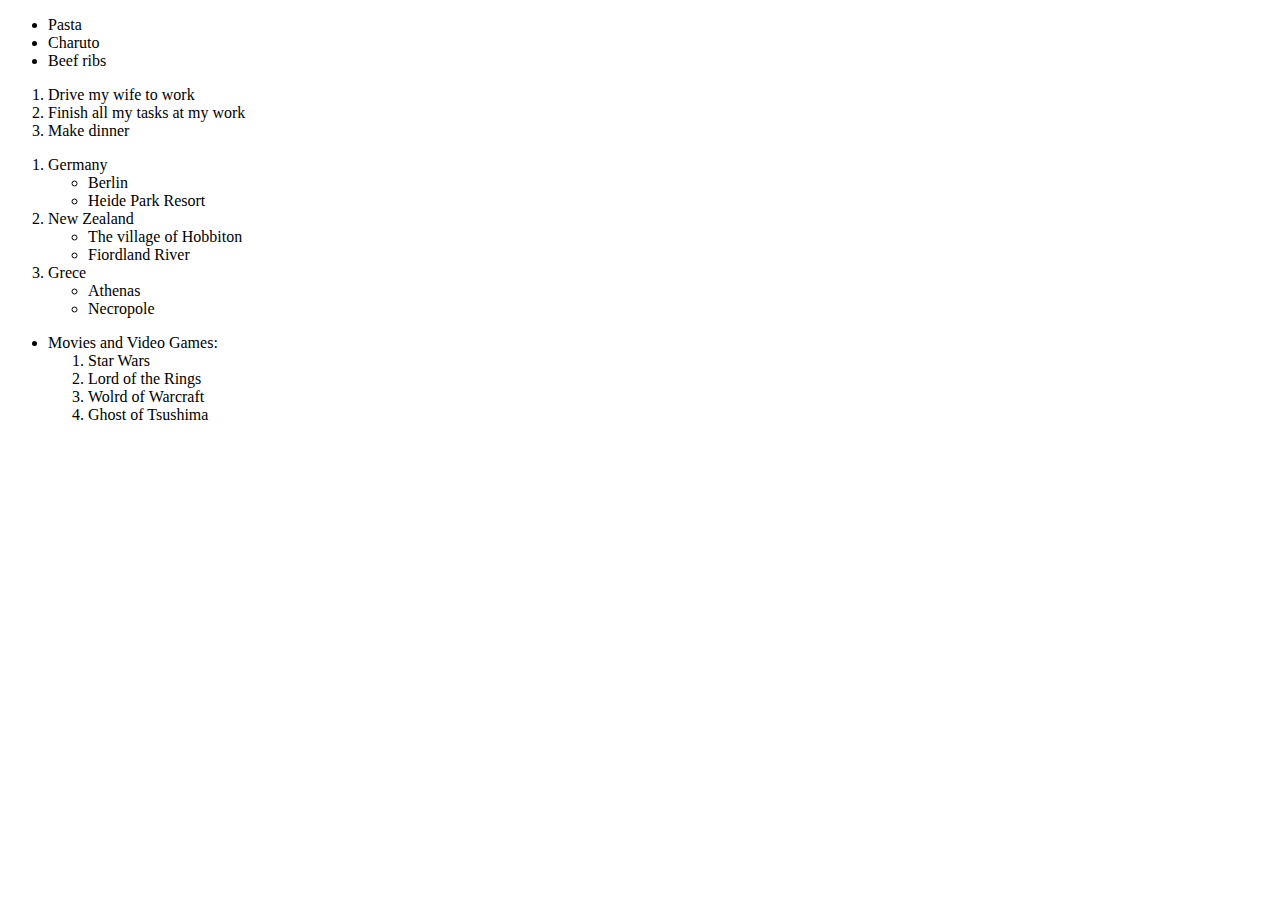
<file: index.html>
<!DOCTYPE html>
<html lang="en">
<head>
  <meta charset="UTF-8">
  <meta name="viewport" content="width=device-width, initial-scale=1.0">
  <title>Document</title>
</head>
<body>
  <ul>
    <li>Pasta</li>
    <li>Charuto</li>
    <li>Beef ribs</li>
  </ul> 
  <ol>
    <li>Drive my wife to work</li>
    <li>Finish all my tasks at my work</li>
    <li>Make dinner</li>
  </ol> 
  <ol>
    <li>Germany</li>
    <ul>
      <li>Berlin</li>
      <li>Heide Park Resort</li>
    </ul>
    <li>New Zealand</li>
    <ul>
      <li>The village of Hobbiton</li>
      <li>Fiordland River</li>
    </ul>
    <li>Grece</li>
    <ul>
      <li>Athenas</li>
      <li>Necropole</li>
    </ul>
  </ol>
  <ul>
    <li>Movies and  Video Games:
        <ol>
            <li>Star Wars</li>
            <li>Lord of the Rings</li>
            <li>Wolrd of Warcraft</li>
            <li>Ghost of Tsushima</li>           
        </ol>
    </li>
</ul>
</body>
</html>
</file>
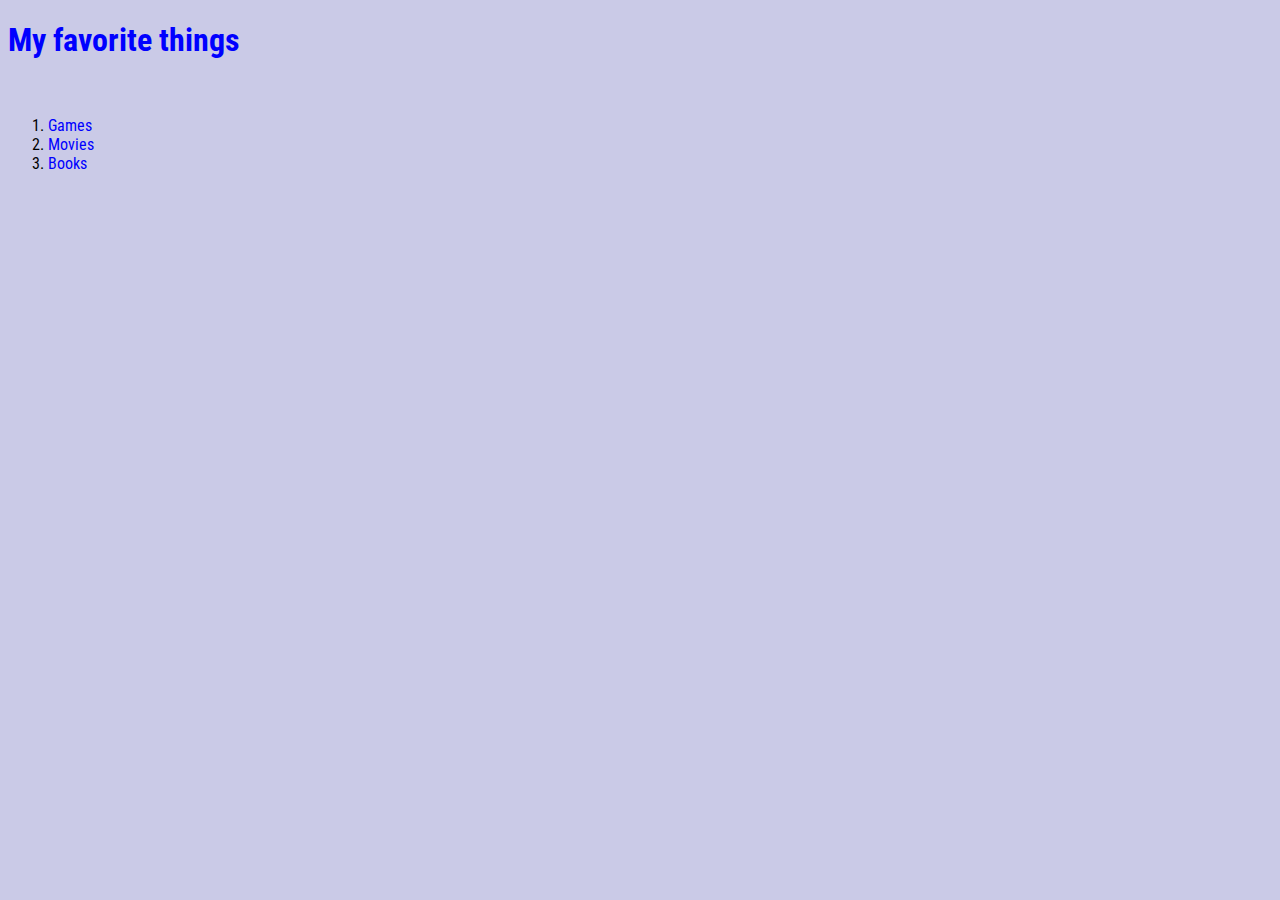
<file: Assignment01/index.html>
<!DOCTYPE html>
<html lang="en">
<head>
  <meta charset="UTF-8">
  <meta name="viewport" content="width=device-width, initial-scale=1.0">
  <link rel="preconnect" href="https://fonts.googleapis.com">
  <link rel="preconnect" href="https://fonts.gstatic.com" crossorigin>
  <link href="https://fonts.googleapis.com/css2?family=Roboto+Condensed:ital,wght@0,100..900;1,100..900&display=swap" rel="stylesheet">
  <link rel="stylesheet" href="./css/style.css">
  <title>My Page</title>
</head>
<body>
  <h1 style="color: blue;">My favorite things</h1>
  <br>
  <ol>
    <li>
      <a href="./Games.html">Games</a>
    </li>
    <li>
      <a href="./Movies.html">Movies</a>
    </li>
    <li>
      <a href="./Books.html">Books</a>
    </li>
  </ol>
</body>
</html>
</file>
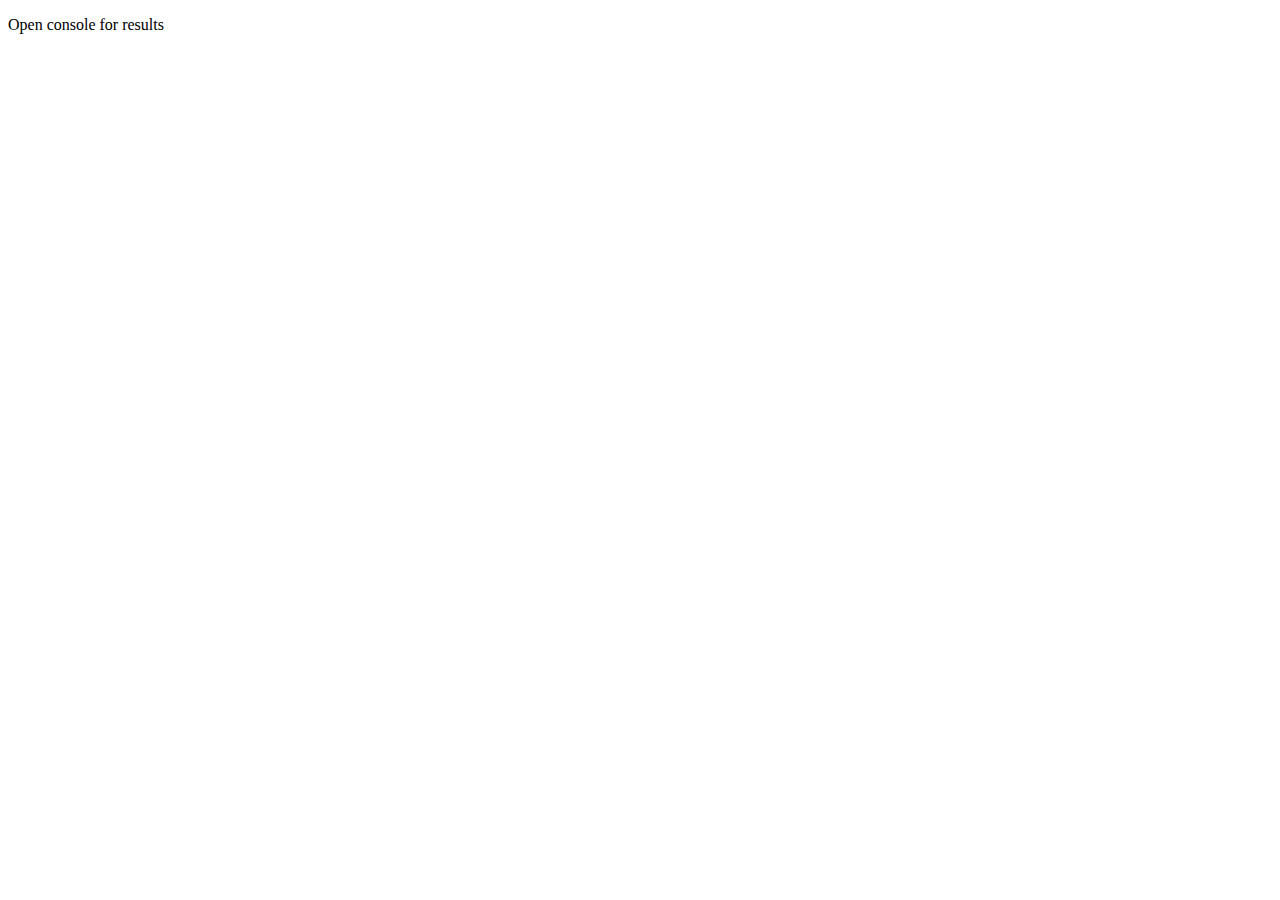
<file: Js1/index.html>
<!DOCTYPE html>
<html lang="en">

<head>
  <meta charset="UTF-8">
  <meta name="viewport" content="width=device-width, initial-scale=1.0">
  <title>Document</title>
</head>
<p>Open console for results</p>

<body>
  <script src="./assignment1.js"></script>
</body>

</html>
</file>
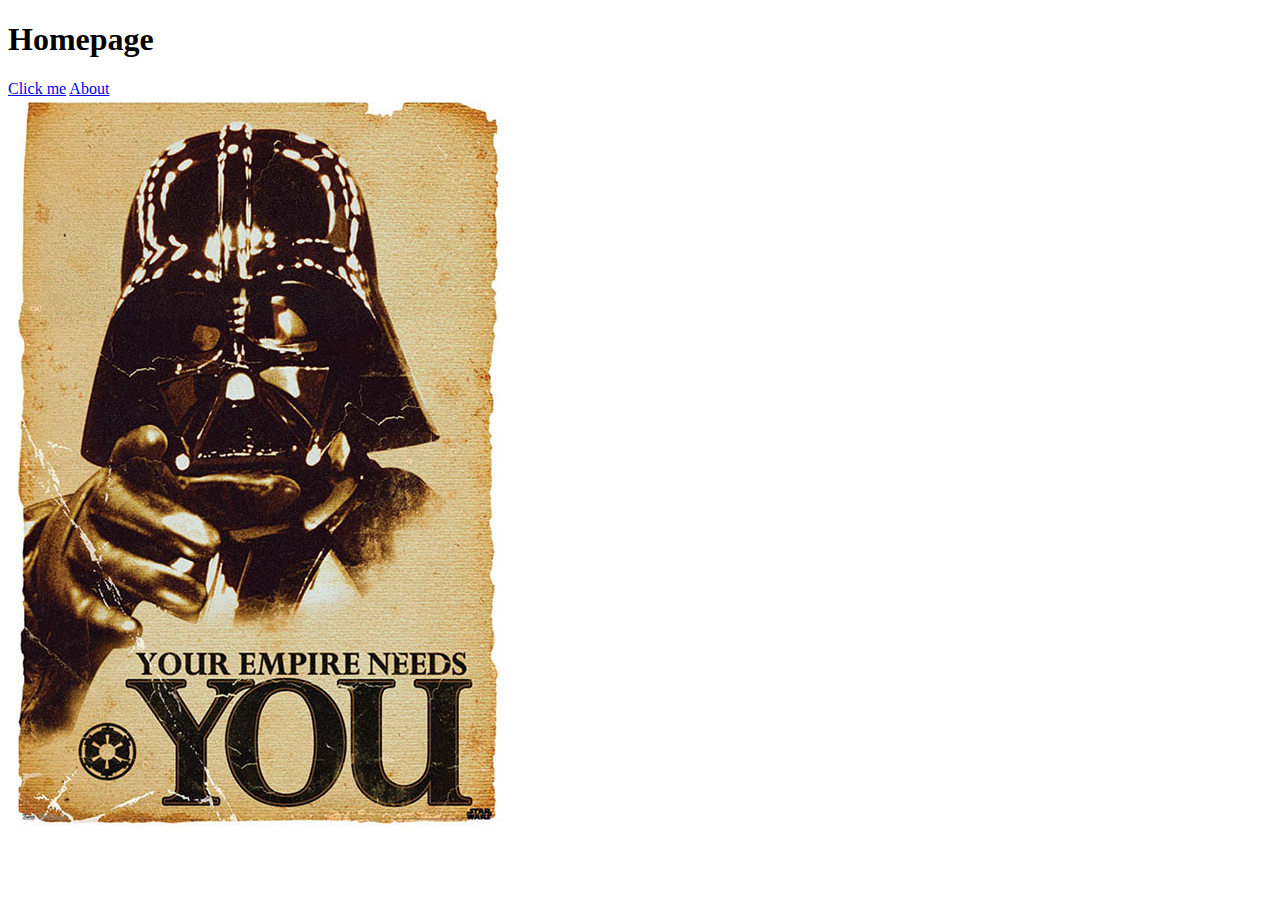
<file: links-and-images/index.html>
<!DOCTYPE html>
<html lang="en">
<head>
  <meta charset="UTF-8">
  <meta name="viewport" content="width=device-width, initial-scale=1.0">
  <title>Links & Images”</title>
</head>
<body>
  <h1>Homepage</h1>
  <a href=https://theuselessweb.com>Click me</a>
  <a href="./pages/about.html">About</a>
  <br>
  <img src="./images/first-img.jpg" alt="Darth Vader">
</body>
</html>
</file>
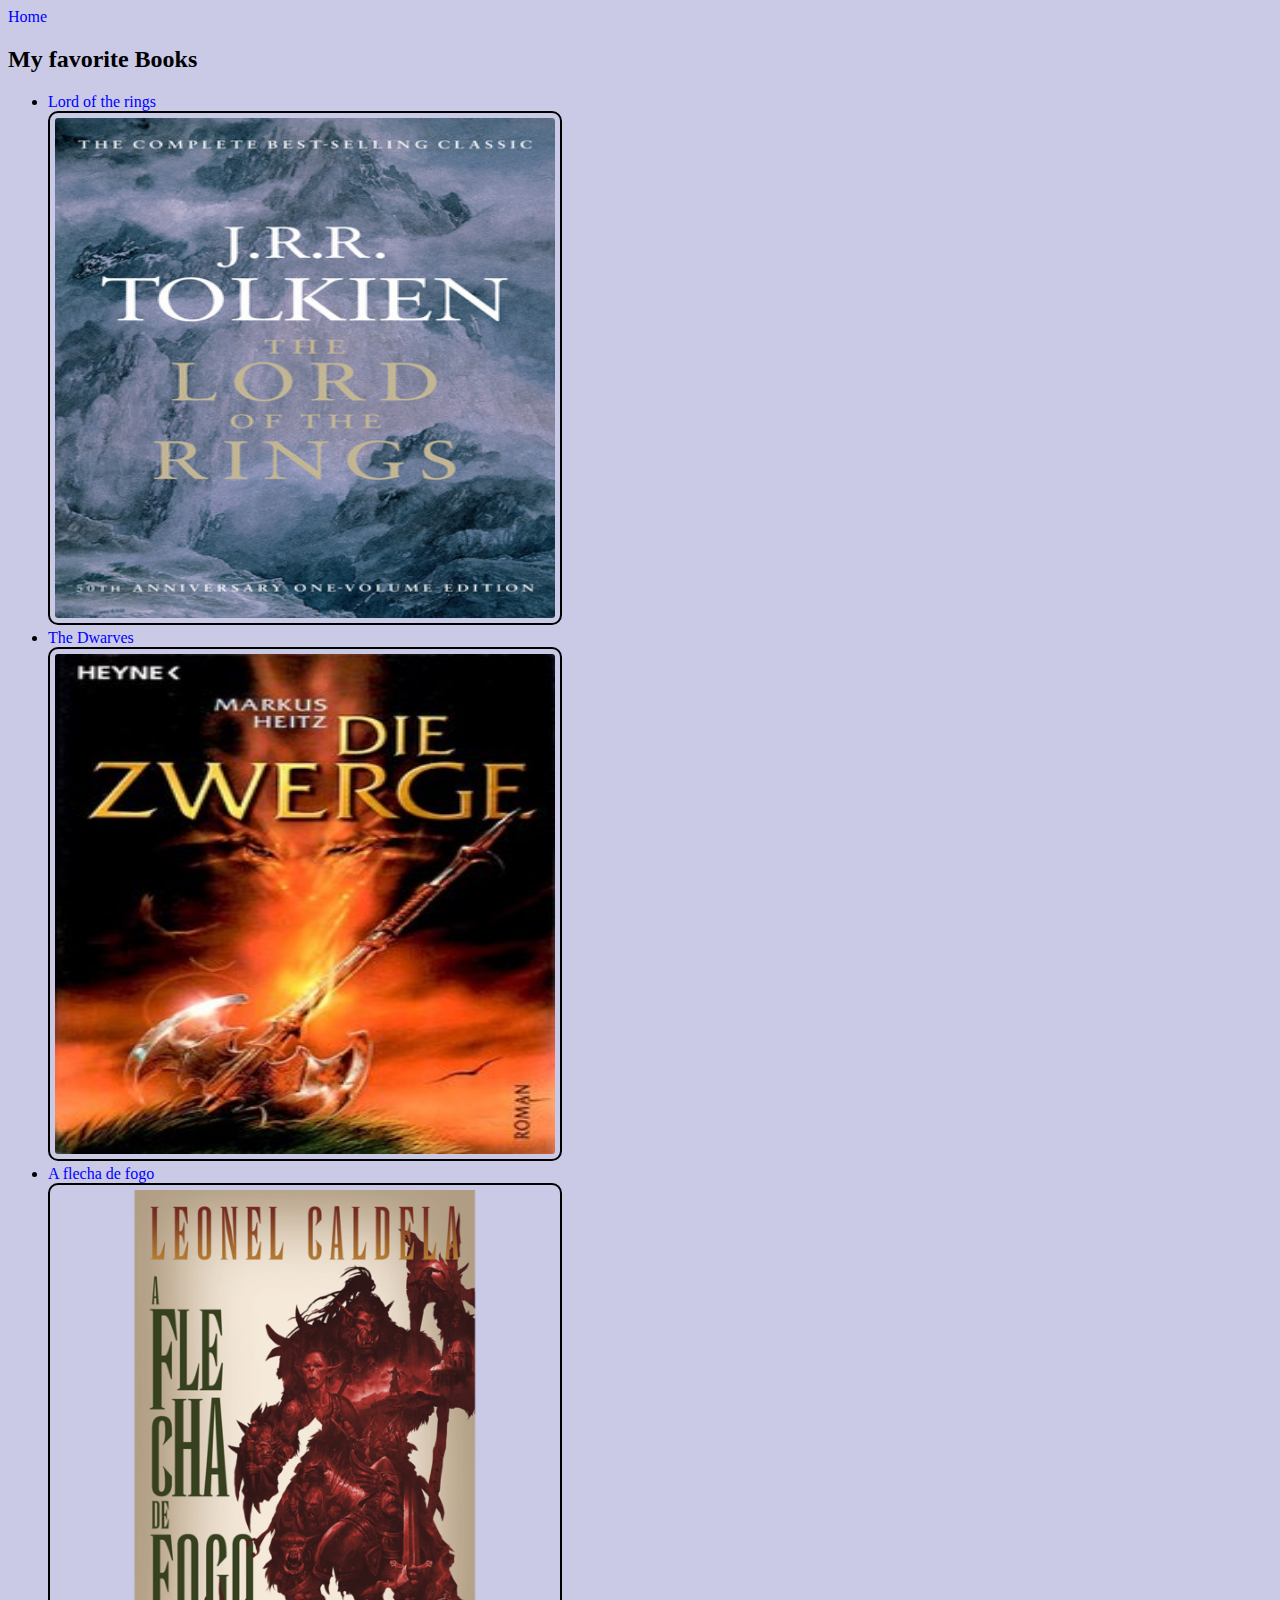
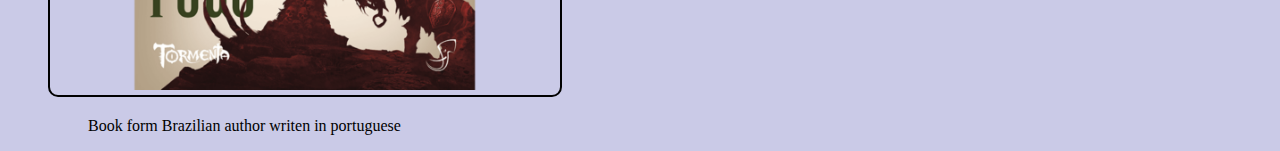
<file: Assignment01/Books.html>
<!DOCTYPE html>
<html lang="en">
<head>
  <meta charset="UTF-8">
  <meta name="viewport" content="width=device-width, initial-scale=1.0">
  <link rel="stylesheet" href="./css/style.css">
  <title>Books</title>
</head>
<body>
  <a href="./index.html">Home</a>
<br>
  <h2>My favorite Books</h2>

<ul>
  <li>
    <a href="https://en.wikipedia.org/wiki/The_Lord_of_the_Rings">Lord of the rings</a>
    <br>
    <img src="./img/LOTRO.jpg" alt="Lord of the rings book cover"  width="500" height="500">
  </li>
  <li>
    <a href="https://en.wikipedia.org/wiki/The_Dwarves_(novel)">The Dwarves</a>
    <br>
    <img src="./img/The Dwarves.jpg" alt="TThe Dwarves book cover"  width="500" height="500">
  </li>  
  <li>
    <a href=https://jamboeditora.com.br/produto/a-flecha-de-fogo target="_blank">A flecha de fogo</a>
    <br>
    <img src="./img/flecha.png" alt="A flecha de fogo book cover" width="500" height="500">
    <figure>
      <figcaption>Book form Brazilian author writen in portuguese</figcaption>
    </figure>
  </li>  
  
</ul>
</body>
</html>
</file>
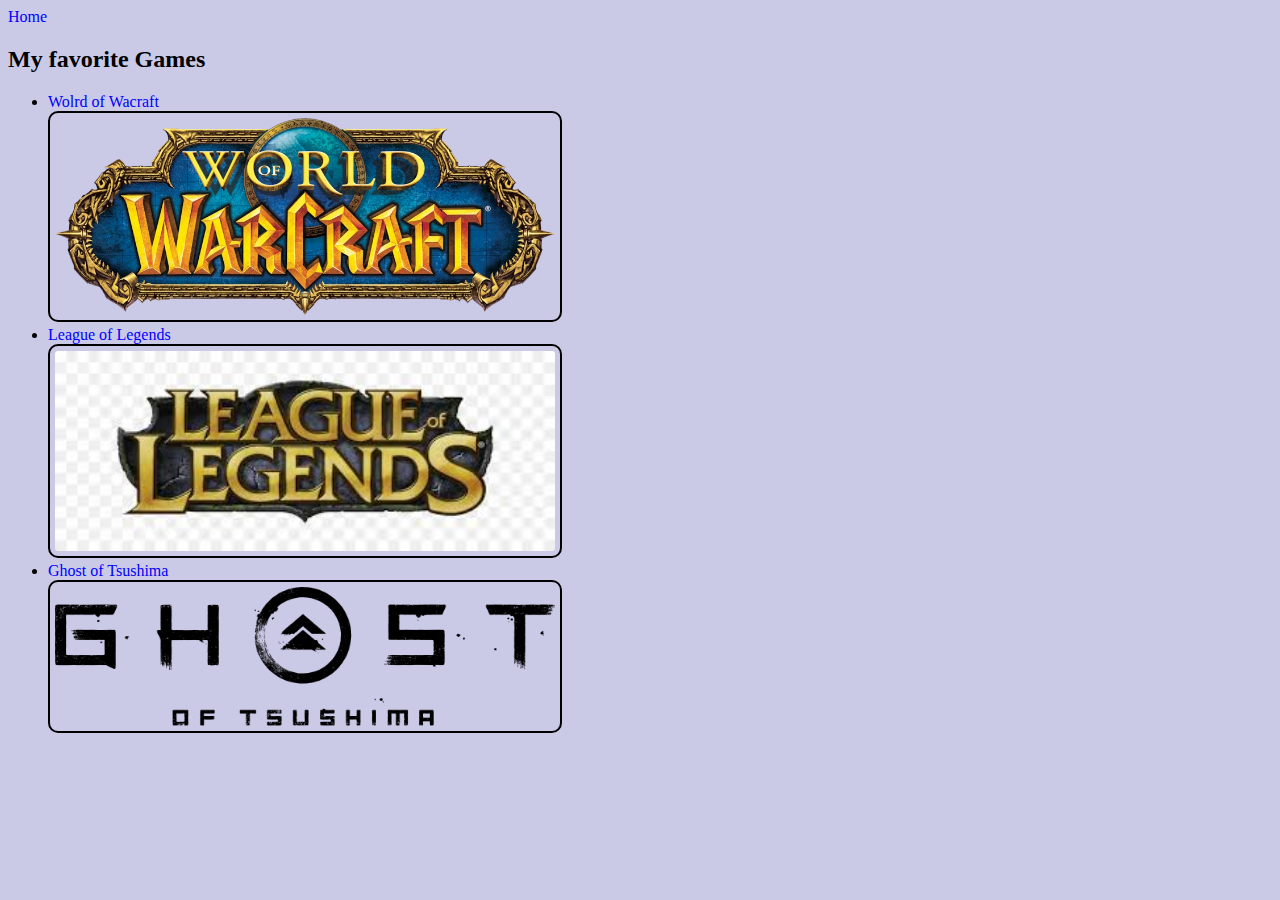
<file: Assignment01/Games.html>
<!DOCTYPE html>
<html lang="en">
<head>
  <meta charset="UTF-8">
  <meta name="viewport" content="width=device-width, initial-scale=1.0">
  <link rel="stylesheet" href="./css/style.css">
  <title>Games</title>
</head>
<body>
  <a href="./index.html">Home</a>
<br>  
  <h2>My favorite Games</h2>

<ul>
  <li>
    <a href="https://worldofwarcraft.blizzard.com/en-gb/" target="_blank">Wolrd of Wacraft</a>
    <br>
    <img src="./img/wow.avif" alt="Wolrd of Wacraft logo"  width="500" height="auto">
  </li>
  <li>
    <a href="https://www.leagueoflegends.com/en-gb/" target="_blank">League of Legends</a>
    <br>
    <img src="./img/lol.jpeg" alt="league of legends logo"  width="500" height="auto">
  </li>
  <li>
    <a href="https://www.playstation.com/en-gb/games/ghost-of-tsushima/" target="_blank">Ghost of Tsushima</a>
    <br>
    <img src="./img/ghost.jpeg" alt="Ghost of Tsushima logo" width="500" height="auto">
  </li>
</ul>
</body>
</html>
</file>
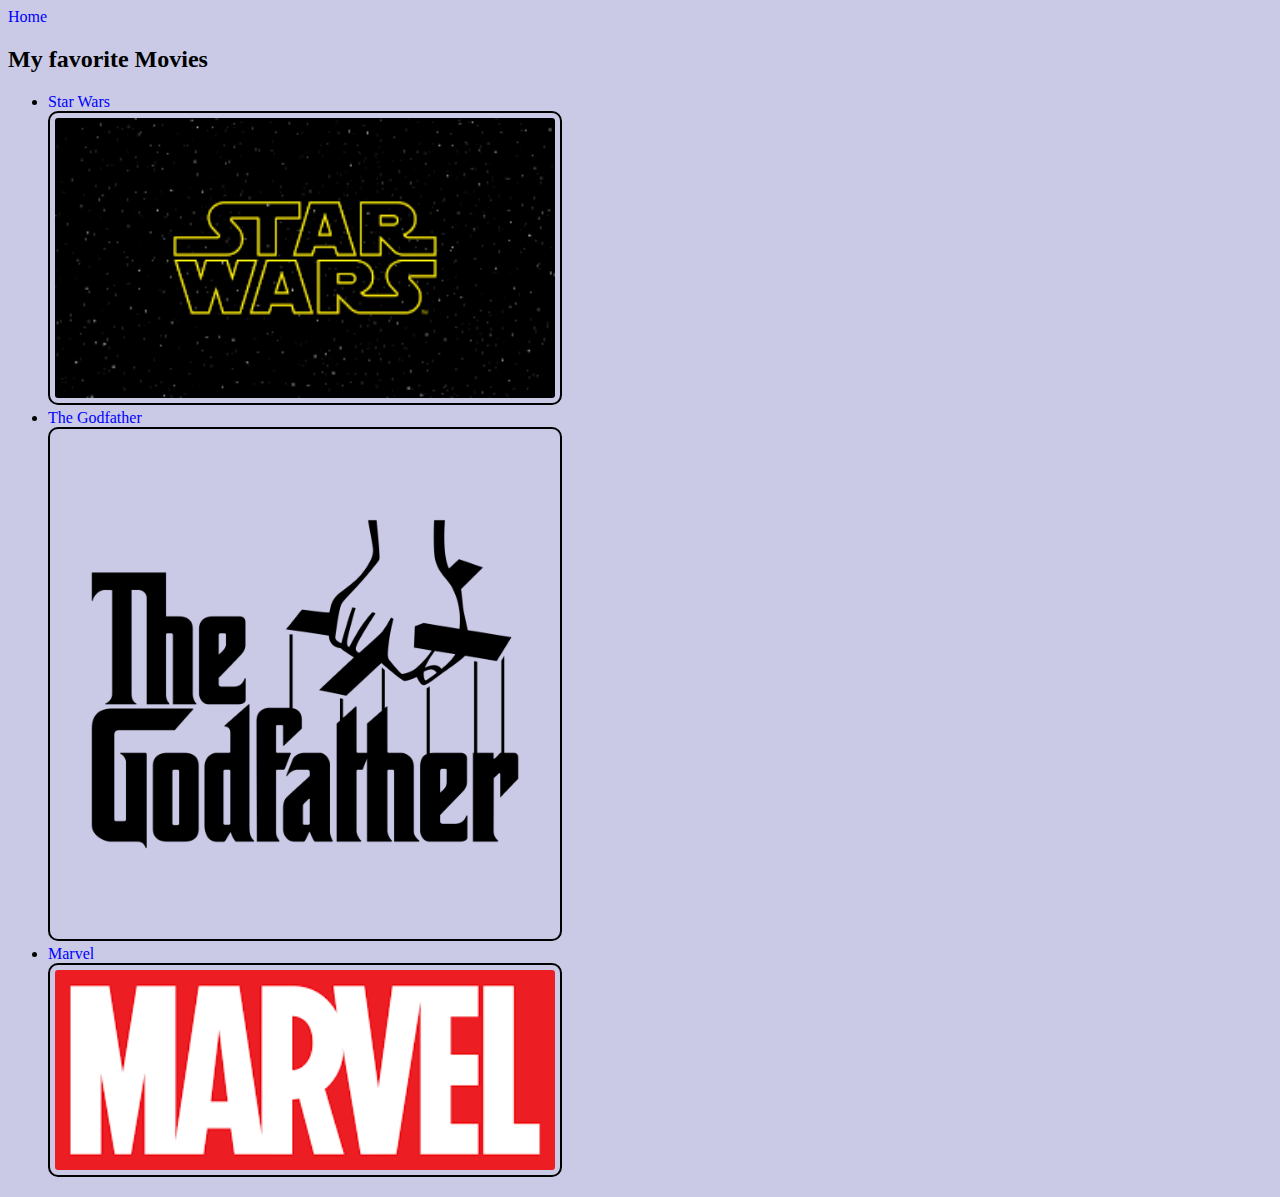
<file: Assignment01/Movies.html>
<!DOCTYPE html>
<html lang="en">
<head>
  <meta charset="UTF-8">
  <meta name="viewport" content="width=device-width, initial-scale=1.0">
  <link rel="stylesheet" href="./css/style.css">
  <title>Movies</title>
</head>
<body>
  <a href="./index.html">Home</a>  
<br>
  <h2>My favorite Movies</h2>

<ul>
  <li>
    <a href="https://en.wikipedia.org/wiki/Star_Wars" target="_blank">Star Wars</a>
    <br>
    <img src="./img/star_wars.png" alt="Star Wars logo"  width="500" height="auto">
  </li>
  <li>
    <a href="https://en.wikipedia.org/wiki/The_Godfather" target="_blank">The Godfather</a>
    <br>
    <img src="./img/gosfather.png" alt="The Godfather logo"  width="500" height="auto">
  </li>
  <li>
    <a href="https://en.wikipedia.org/wiki/List_of_films_based_on_Marvel_Comics_publications" target="_blank">Marvel</a>
    <br>
    <img src="./img/marvel.png" alt="Marvel logo" width="500" height="auto">
  </li>
</ul>
</body>
</html>
</file>
<file: Assignment01/css/style.css>
body{
  background-color: rgb(202, 202, 231);
  color: black;
  font-family:'Roboto Condensed';
  font-size: medium;
}
.roboto-condensed {
  font-family: "Roboto Condensed", sans-serif;
  font-optical-sizing: auto;
  font-weight: 100;
  font-style: normal;
}

a{
  color: blue;
  text-decoration: none;
}
a:hover{
  color: #000;
}


img{
  border: 2px solid #000;
  border-radius: 10px;
  padding: 5px;
}
</file>
